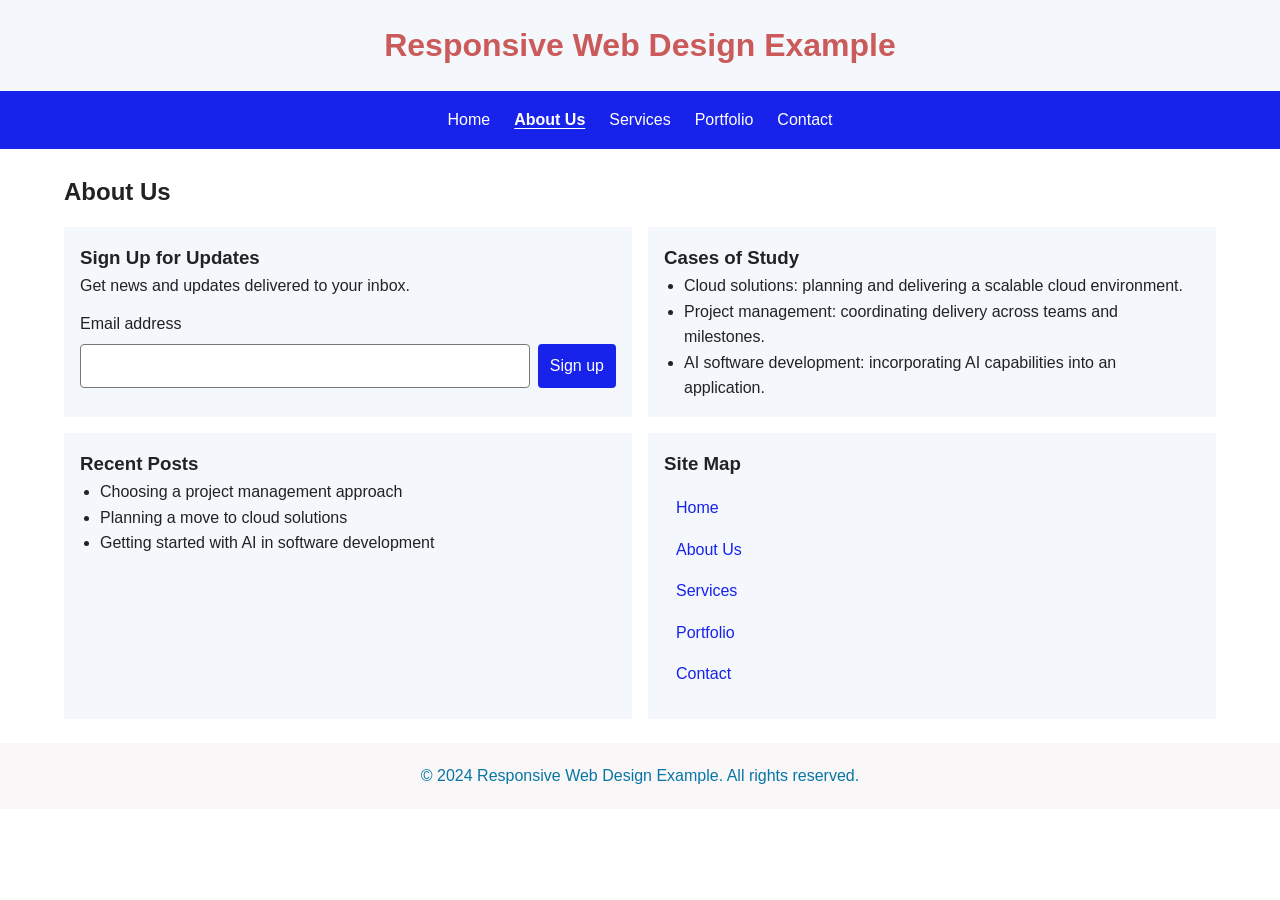
<file: about_us.html>
<!doctype html>
<html lang="en">
  <head>
    <meta charset="UTF-8" />
    <meta name="viewport" content="width=device-width, initial-scale=1.0" />
    <title>About Us | Responsive Web Site</title>
    <link rel="stylesheet" href="project.css" />
    <style>
      html {
        scroll-behavior: smooth;
      }

      @media (prefers-reduced-motion: reduce) {
        html {
          scroll-behavior: auto;
        }
      }
    </style>
  </head>
  <body>
    <header>
      <h1>Responsive Web Design Example</h1>
    </header>
    <nav aria-label="Main menu">
      <ul>
        <li><a href="Index.html">Home</a></li>
        <li><a href="about_us.html" aria-current="page">About Us</a></li>
        <li><a href="services.html">Services</a></li>
        <li><a href="projects.html">Portfolio</a></li>
        <li><a href="contact.html">Contact</a></li>
      </ul>
    </nav>
    <main>
      <h2>About Us</h2>
      <div class="about-sections">
        <section class="about-section" aria-labelledby="updates-heading">
          <h3 id="updates-heading">Sign Up for Updates</h3>
          <p>Get news and updates delivered to your inbox.</p>
          <form class="updates-form" action="#" method="get">
            <label for="updates-email">Email address</label>
            <div>
              <input
                id="updates-email"
                name="email"
                type="email"
                autocomplete="email"
                required
              />
              <button type="submit">Sign up</button>
            </div>
          </form>
        </section>
        <section class="about-section" aria-labelledby="cases-heading">
          <h3 id="cases-heading">Cases of Study</h3>
          <ul>
            <li>
              Cloud solutions: planning and delivering a scalable cloud
              environment.
            </li>
            <li>
              Project management: coordinating delivery across teams and
              milestones.
            </li>
            <li>
              AI software development: incorporating AI capabilities into an
              application.
            </li>
          </ul>
        </section>
        <section class="about-section" aria-labelledby="posts-heading">
          <h3 id="posts-heading">Recent Posts</h3>
          <ul>
            <li>Choosing a project management approach</li>
            <li>Planning a move to cloud solutions</li>
            <li>Getting started with AI in software development</li>
          </ul>
        </section>
        <nav class="about-section site-map" aria-labelledby="site-map-heading">
          <h3 id="site-map-heading">Site Map</h3>
          <ul>
            <li><a href="Index.html">Home</a></li>
            <li><a href="about_us.html">About Us</a></li>
            <li><a href="services.html">Services</a></li>
            <li><a href="projects.html">Portfolio</a></li>
            <li><a href="contact.html">Contact</a></li>
          </ul>
        </nav>
      </div>
    </main>
    <footer>
      <p>&copy; 2024 Responsive Web Design Example. All rights reserved.</p>
    </footer>
  </body>
</html>
</file>
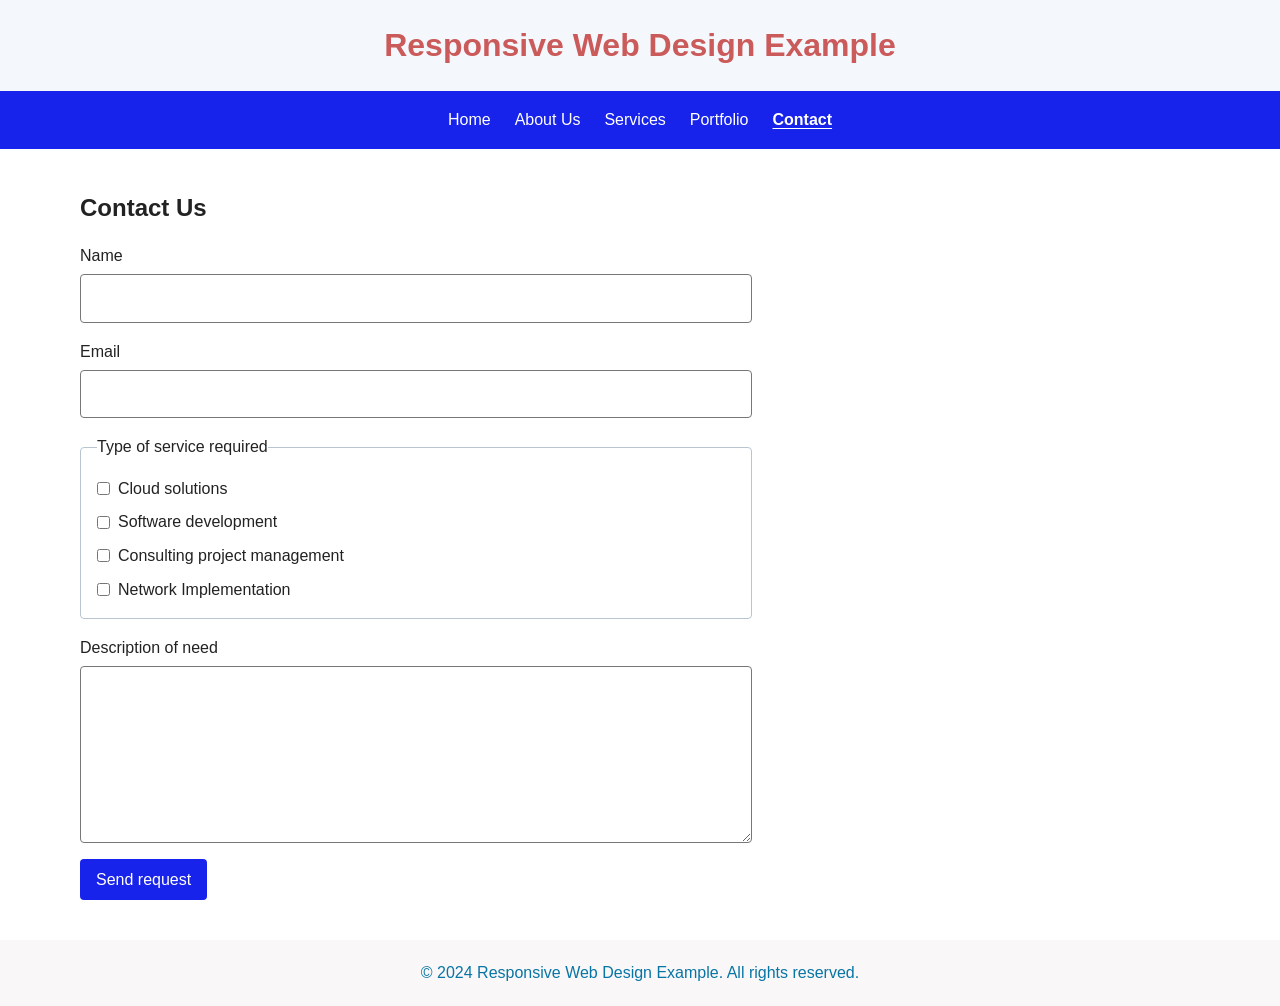
<file: contact.html>
<!doctype html>
<html lang="en">
  <head>
    <meta charset="UTF-8" />
    <meta name="viewport" content="width=device-width, initial-scale=1.0" />
    <title>Contact | Responsive Web Site</title>
    <link rel="stylesheet" href="project.css" />
    <style>
      html {
        scroll-behavior: smooth;
      }

      @media (prefers-reduced-motion: reduce) {
        html {
          scroll-behavior: auto;
        }
      }
    </style>
  </head>
  <body>
    <header>
      <h1>Responsive Web Design Example</h1>
    </header>
    <nav aria-label="Main menu">
      <ul>
        <li><a href="Index.html">Home</a></li>
        <li><a href="about_us.html">About Us</a></li>
        <li><a href="services.html">Services</a></li>
        <li><a href="projects.html">Portfolio</a></li>
        <li><a href="contact.html" aria-current="page">Contact</a></li>
      </ul>
    </nav>
    <main>
      <section class="contact">
        <h2>Contact Us</h2>
        <form class="contact-form" method="post">
          <div class="contact-field">
            <label for="contact-name">Name</label>
            <input
              id="contact-name"
              name="name"
              type="text"
              autocomplete="name"
              required
            />
          </div>
          <div class="contact-field">
            <label for="contact-email">Email</label>
            <input
              id="contact-email"
              name="email"
              type="email"
              autocomplete="email"
              required
            />
          </div>
          <fieldset class="service-types">
            <legend>Type of service required</legend>
            <label>
              <input type="checkbox" name="service" value="cloud-solutions" />
              Cloud solutions
            </label>
            <label>
              <input
                type="checkbox"
                name="service"
                value="software-development"
              />
              Software development
            </label>
            <label>
              <input
                type="checkbox"
                name="service"
                value="consulting-project-management"
              />
              Consulting project management
            </label>
            <label>
              <input
                type="checkbox"
                name="service"
                value="network-implementation"
              />
              Network Implementation
            </label>
          </fieldset>
          <div class="contact-field">
            <label for="need-description">Description of need</label>
            <textarea
              id="need-description"
              name="description"
              rows="6"
              required
            ></textarea>
          </div>
          <button type="submit">Send request</button>
        </form>
      </section>
    </main>
    <footer>
      <p>&copy; 2024 Responsive Web Design Example. All rights reserved.</p>
    </footer>
  </body>
</html>
</file>
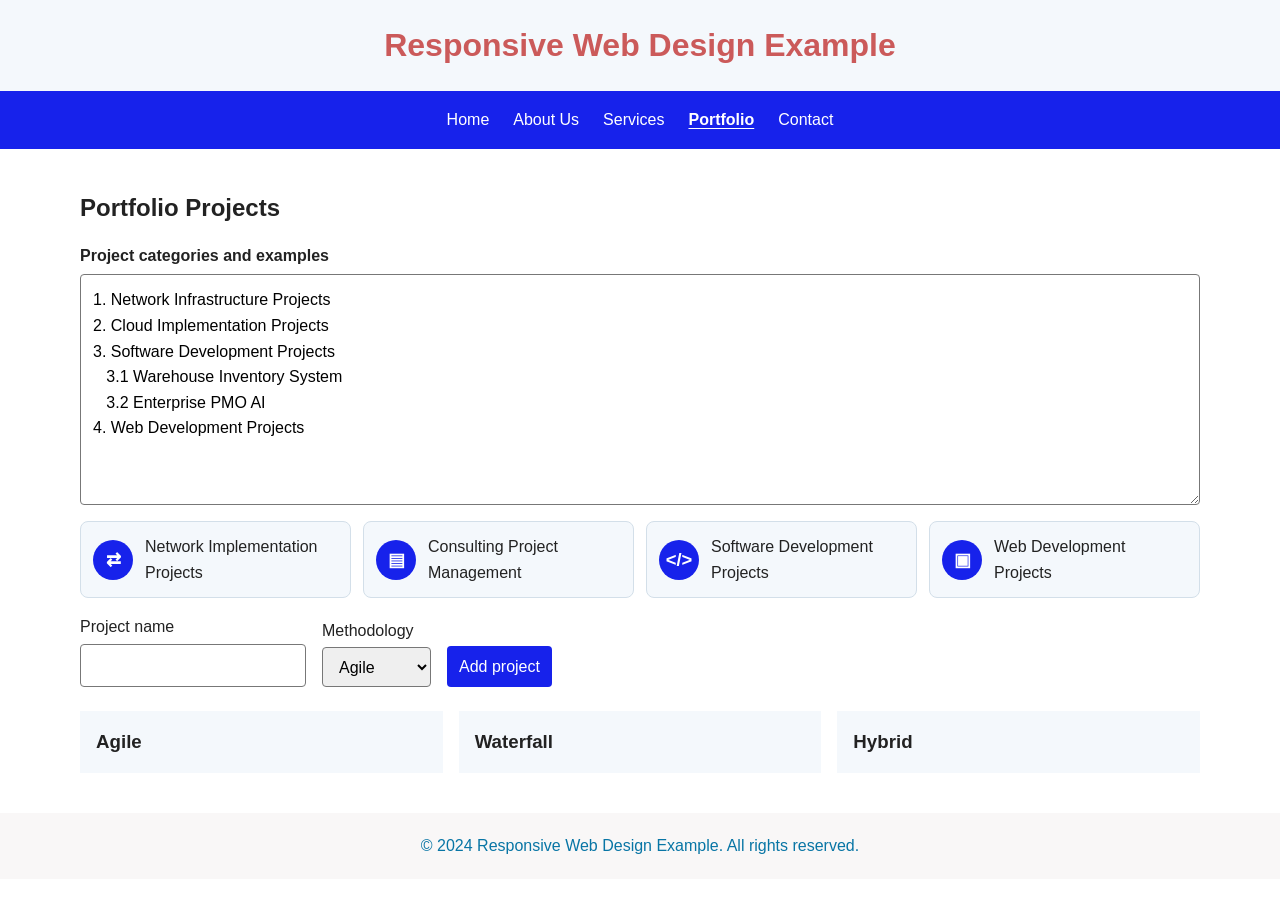
<file: projects.html>
<!doctype html>
<html lang="en">
  <head>
    <meta charset="UTF-8" />
    <meta name="viewport" content="width=device-width, initial-scale=1.0" />
    <title>Portfolio Projects | Responsive Web Site</title>
    <link rel="stylesheet" href="project.css" />
    <style>
      html {
        scroll-behavior: smooth;
      }

      @media (prefers-reduced-motion: reduce) {
        html {
          scroll-behavior: auto;
        }
      }
    </style>
  </head>
  <body>
    <header>
      <h1>Responsive Web Design Example</h1>
    </header>
    <nav aria-label="Main menu">
      <ul>
        <li><a href="Index.html">Home</a></li>
        <li><a href="about_us.html">About Us</a></li>
        <li><a href="services.html">Services</a></li>
        <li><a href="projects.html" aria-current="page">Portfolio</a></li>
        <li><a href="contact.html">Contact</a></li>
      </ul>
    </nav>
    <main>
      <section class="portfolio">
        <h2>Portfolio Projects</h2>
        <label class="portfolio-list-label" for="portfolio-list">
          Project categories and examples
        </label>
        <textarea
          id="portfolio-list"
          class="portfolio-list"
          name="portfolio-list"
          rows="8"
        >
1. Network Infrastructure Projects
2. Cloud Implementation Projects
3. Software Development Projects
   3.1 Warehouse Inventory System
   3.2 Enterprise PMO AI
4. Web Development Projects</textarea
        >
        <div class="portfolio-type-icons" aria-label="Project type icons">
          <div class="portfolio-type-icon">
            <span class="portfolio-type-icon__symbol" aria-hidden="true"
              >⇄</span
            >
            <span>Network Implementation Projects</span>
          </div>
          <div class="portfolio-type-icon">
            <span class="portfolio-type-icon__symbol" aria-hidden="true"
              >▤</span
            >
            <span>Consulting Project Management</span>
          </div>
          <div class="portfolio-type-icon">
            <span class="portfolio-type-icon__symbol" aria-hidden="true"
              >&lt;/&gt;</span
            >
            <span>Software Development Projects</span>
          </div>
          <div class="portfolio-type-icon">
            <span class="portfolio-type-icon__symbol" aria-hidden="true"
              >▣</span
            >
            <span>Web Development Projects</span>
          </div>
        </div>
        <form id="project-form" class="project-form">
          <div>
            <label for="project-name">Project name</label>
            <input
              id="project-name"
              name="project-name"
              type="text"
              maxlength="100"
              required
            />
          </div>
          <div>
            <label for="project-category">Methodology</label>
            <select id="project-category" name="project-category">
              <option value="agile">Agile</option>
              <option value="waterfall">Waterfall</option>
              <option value="hybrid">Hybrid</option>
            </select>
          </div>
          <button type="submit">Add project</button>
        </form>
        <div class="project-categories">
          <section aria-labelledby="agile-heading">
            <h3 id="agile-heading">Agile</h3>
            <ul id="agile-projects" aria-live="polite"></ul>
          </section>
          <section aria-labelledby="waterfall-heading">
            <h3 id="waterfall-heading">Waterfall</h3>
            <ul id="waterfall-projects" aria-live="polite"></ul>
          </section>
          <section aria-labelledby="hybrid-heading">
            <h3 id="hybrid-heading">Hybrid</h3>
            <ul id="hybrid-projects" aria-live="polite"></ul>
          </section>
        </div>
      </section>
    </main>
    <footer>
      <p>&copy; 2024 Responsive Web Design Example. All rights reserved.</p>
    </footer>
    <script src="responsive.js"></script>
  </body>
</html>
</file>
<file: project.css>
﻿* {
    box-sizing: border-box;
    margin: 0;
    padding: 0;
}

body {
    font-family: Arial, Helvetica, sans-serif;
    line-height: 1.6;
    color: #222;
}

header {
    background: #f4f8fc;
    color: #cb5a5a;
    padding: 1.25rem;
    text-align: center;
}

nav ul {
    list-style: none;
    display: flex;
    flex-wrap: wrap;
    justify-content: center;
    background-color: #1722eb;
    padding: 0.5rem;
}

nav a {
    display: block;
    padding: 0.5rem 0.75rem;
    color: #fff;
    text-decoration: none;
}

nav a:hover,
nav a:focus-visible {
    text-decoration: underline;
    text-underline-offset: 0.2em;
}

nav a[aria-current="page"] {
    font-weight: bold;
    text-decoration: underline;
    text-underline-offset: 0.2em;
}

main {
    width: min(100% - 2rem, 72rem);
    margin: 1.5rem auto;
}

.about-sections {
    display: grid;
    gap: 1rem;
    margin-top: 1rem;
}

.about-section {
    min-width: 0;
    padding: 1rem;
    background: #f4f8fc;
}

.about-section ul {
    padding-left: 1.25rem;
}

.updates-form {
    display: grid;
    gap: 0.5rem;
    margin-top: 0.75rem;
}

.updates-form div {
    display: flex;
    flex-wrap: wrap;
    gap: 0.5rem;
}

.updates-form input,
.updates-form button {
    min-height: 2.5rem;
    padding: 0.5rem 0.75rem;
    font: inherit;
}

.updates-form input {
    flex: 1 1 14rem;
    border: 1px solid #777;
    border-radius: 0.25rem;
}

.updates-form button {
    border: 0;
    border-radius: 0.25rem;
    background: #1722eb;
    color: #fff;
    cursor: pointer;
}

.updates-form button:hover,
.updates-form button:focus-visible {
    background: #1119b8;
}

.site-map ul {
    display: block;
    list-style: none;
    background: transparent;
    padding-left: 0;
}

.site-map a {
    color: #1722eb;
}

.portfolio {
    min-width: 0;
    padding: 1rem;
}

.services {
    min-width: 0;
    padding: 1rem;
}

.services h2 {
    margin-bottom: 1rem;
    color: #1b2a3c;
}

.service-options {
    display: grid;
    gap: 1.25rem;
    margin-top: 1rem;
}

.service-option {
    min-width: 0;
    background: #f4f8fc;
    border: 1px solid #d3dfe9;
    border-radius: 0.75rem;
    box-shadow: 0 0.2rem 0.65rem rgba(23, 34, 235, 0.06);
}

.service-card {
    display: grid;
    gap: 1rem;
    align-items: center;
    min-width: 0;
    padding: 1rem;
}

.service-visual {
    min-width: 0;
    display: grid;
    gap: 0.5rem;
}

.service-visual img {
    display: block;
    width: 100%;
    height: 15rem;
    object-fit: cover;
    border-radius: 0.5rem;
    border: 1px solid rgba(25, 39, 59, 0.08);
}

@media (max-width: 64rem) {
    .service-visual img.consulting-service-image {
        height: auto;
        min-height: 0;
        object-fit: contain;
    }
}

.service-copy {
    display: grid;
    gap: 0.65rem;
    min-width: 0;
}

.service-copy h3 {
    color: #1b2a3c;
    font-size: clamp(1.4rem, 2vw, 1.8rem);
}

.service-copy label {
    font-weight: 700;
    color: #1b2a3c;
}

.service-option textarea {
    width: 100%;
    min-height: 8rem;
    padding: 0.75rem;
    border: 1px solid #777;
    border-radius: 0.25rem;
    font: inherit;
    resize: vertical;
    background: #fff;
    color: #222;
}

.service-credit {
    color: #3b4d5f;
    font-size: 0.82rem;
    line-height: 1.5;
}

.service-credit a {
    color: #1722eb;
}

.contact {
    min-width: 0;
    padding: 1rem;
}

.contact-form {
    display: grid;
    gap: 1rem;
    max-width: 42rem;
    margin-top: 1rem;
}

.contact-field {
    display: grid;
    gap: 0.35rem;
}

.contact-field input,
.contact-field textarea {
    width: 100%;
    min-height: 2.5rem;
    padding: 0.65rem 0.75rem;
    border: 1px solid #777;
    border-radius: 0.25rem;
    font: inherit;
}

.contact-field textarea {
    min-height: 9rem;
    resize: vertical;
}

.service-types {
    display: grid;
    gap: 0.5rem;
    padding: 1rem;
    border: 1px solid #b8c5d1;
    border-radius: 0.25rem;
}

.service-types label {
    display: flex;
    align-items: center;
    gap: 0.5rem;
}

.contact-form button {
    justify-self: start;
    min-height: 2.5rem;
    padding: 0.5rem 1rem;
    border: 0;
    border-radius: 0.25rem;
    background: #1722eb;
    color: #fff;
    font: inherit;
    cursor: pointer;
}

.contact-form button:hover,
.contact-form button:focus-visible {
    background: #1119b8;
}

.project-form {
    display: flex;
    flex-wrap: wrap;
    align-items: end;
    gap: 1rem;
    margin: 1rem 0 1.5rem;
}

.portfolio-list-label {
    display: block;
    margin-top: 1rem;
    font-weight: 700;
}

.portfolio-list {
    display: block;
    width: 100%;
    min-height: 12rem;
    margin-top: 0.35rem;
    padding: 0.75rem;
    border: 1px solid #777;
    border-radius: 0.25rem;
    font: inherit;
    line-height: 1.6;
    resize: vertical;
}

.portfolio-type-icons {
    display: grid;
    grid-template-columns: repeat(auto-fit, minmax(min(100%, 13rem), 1fr));
    gap: 0.75rem;
    margin-top: 1rem;
}

.portfolio-type-icon {
    display: flex;
    align-items: center;
    gap: 0.75rem;
    min-width: 0;
    padding: 0.75rem;
    border: 1px solid #d3dfe9;
    border-radius: 0.5rem;
    background: #f4f8fc;
}

.portfolio-type-icon__symbol {
    display: inline-grid;
    flex: 0 0 2.5rem;
    width: 2.5rem;
    height: 2.5rem;
    place-items: center;
    border-radius: 50%;
    background: #1722eb;
    color: #fff;
    font-size: 1.15rem;
    font-weight: 700;
}

.project-form div {
    display: grid;
    gap: 0.25rem;
}

.project-form input,
.project-form select,
.project-form button {
    min-height: 2.5rem;
    padding: 0.5rem 0.75rem;
    font: inherit;
}

.project-form input,
.project-form select {
    border: 1px solid #777;
    border-radius: 0.25rem;
}

.project-form button {
    border: 0;
    border-radius: 0.25rem;
    background: #1722eb;
    color: #fff;
    cursor: pointer;
}

.project-form button:hover,
.project-form button:focus-visible {
    background: #1119b8;
}

.project-categories {
    display: grid;
    gap: 1rem;
}

.project-categories section {
    min-width: 0;
    padding: 1rem;
    background: #f4f8fc;
}

.project-categories ul {
    padding-left: 1.25rem;
}

footer {
    background-color: #f9f7f7;
    color: #0875a5;
    text-align: center;
    padding: 1.25rem;
}

@media (min-width: 48rem) {
    .about-sections {
        grid-template-columns: repeat(2, minmax(0, 1fr));
    }

    .project-categories {
        grid-template-columns: repeat(3, minmax(0, 1fr));
    }

    .service-card {
        grid-template-columns: minmax(0, 0.95fr) minmax(0, 1.35fr);
    }

    .service-visual img {
        height: 100%;
        min-height: 18rem;
    }
}

@media (max-width: 47.9375rem) {
    .service-card {
        grid-template-columns: 1fr;
    }

    .service-visual img {
        height: 13rem;
    }
}
</file>
